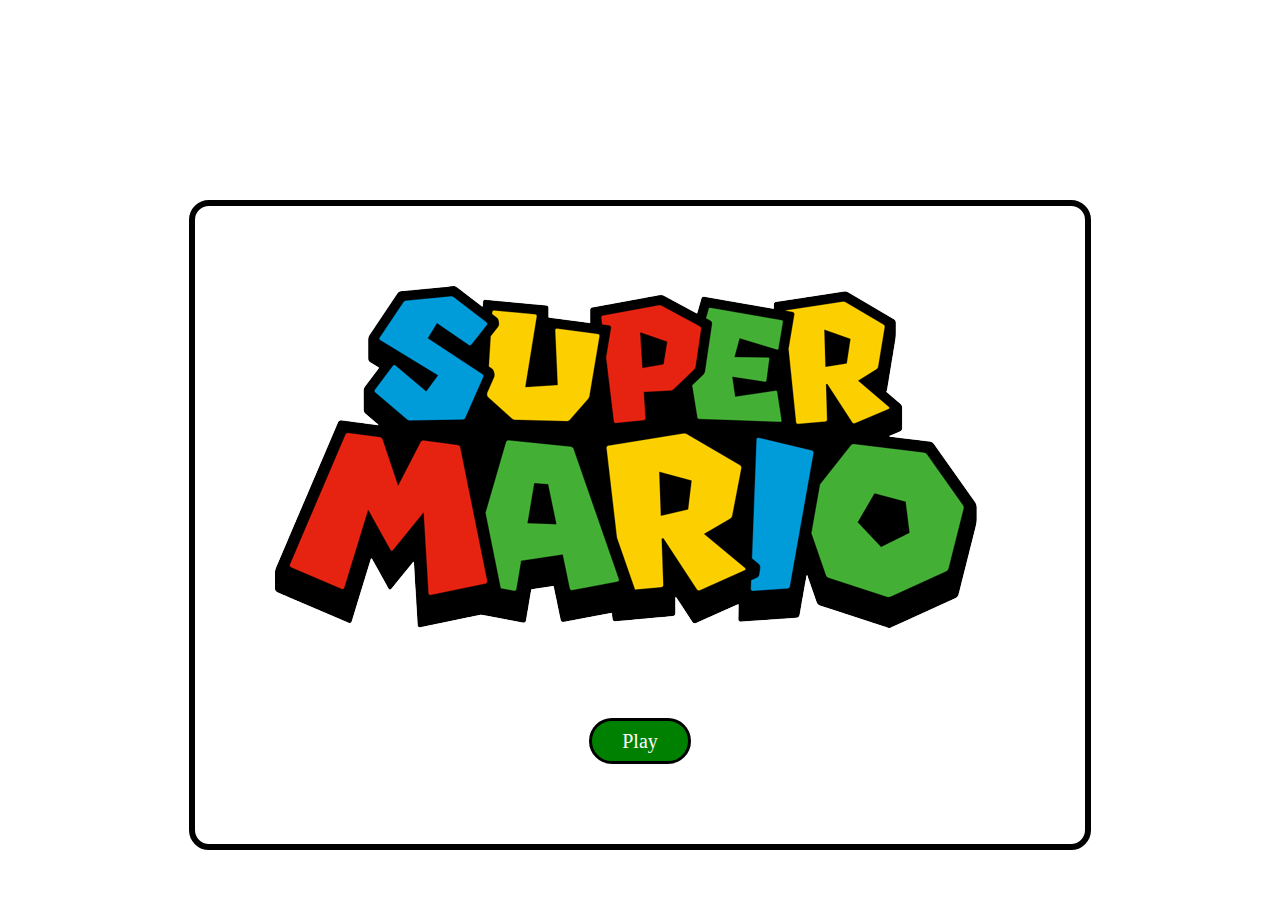
<file: index.html>
<!DOCTYPE html>
<html lang="en">
    <head>
        <meta charset="UTF-8">
        <meta http-equiv="X-UA-Compatible" content="IE=edge">
        <meta name="viewport" content="width=device-width, initial-scale=1.0">
        <title>Mario Jump</title>
        <link rel="stylesheet" href="style.css">
        <link rel="shortcut icon" href="./assets/mario.gif" type="image/x-icon">
    </head>
<body>
    <!--MODAL PLAY-->
    <div class="iniciar">
        <div id="modal-iniciar">
            <img src="./assets/play.png">
            <a href="./play.html">Play</a>
        </div>
    </div>
</body>
</html>
</file>
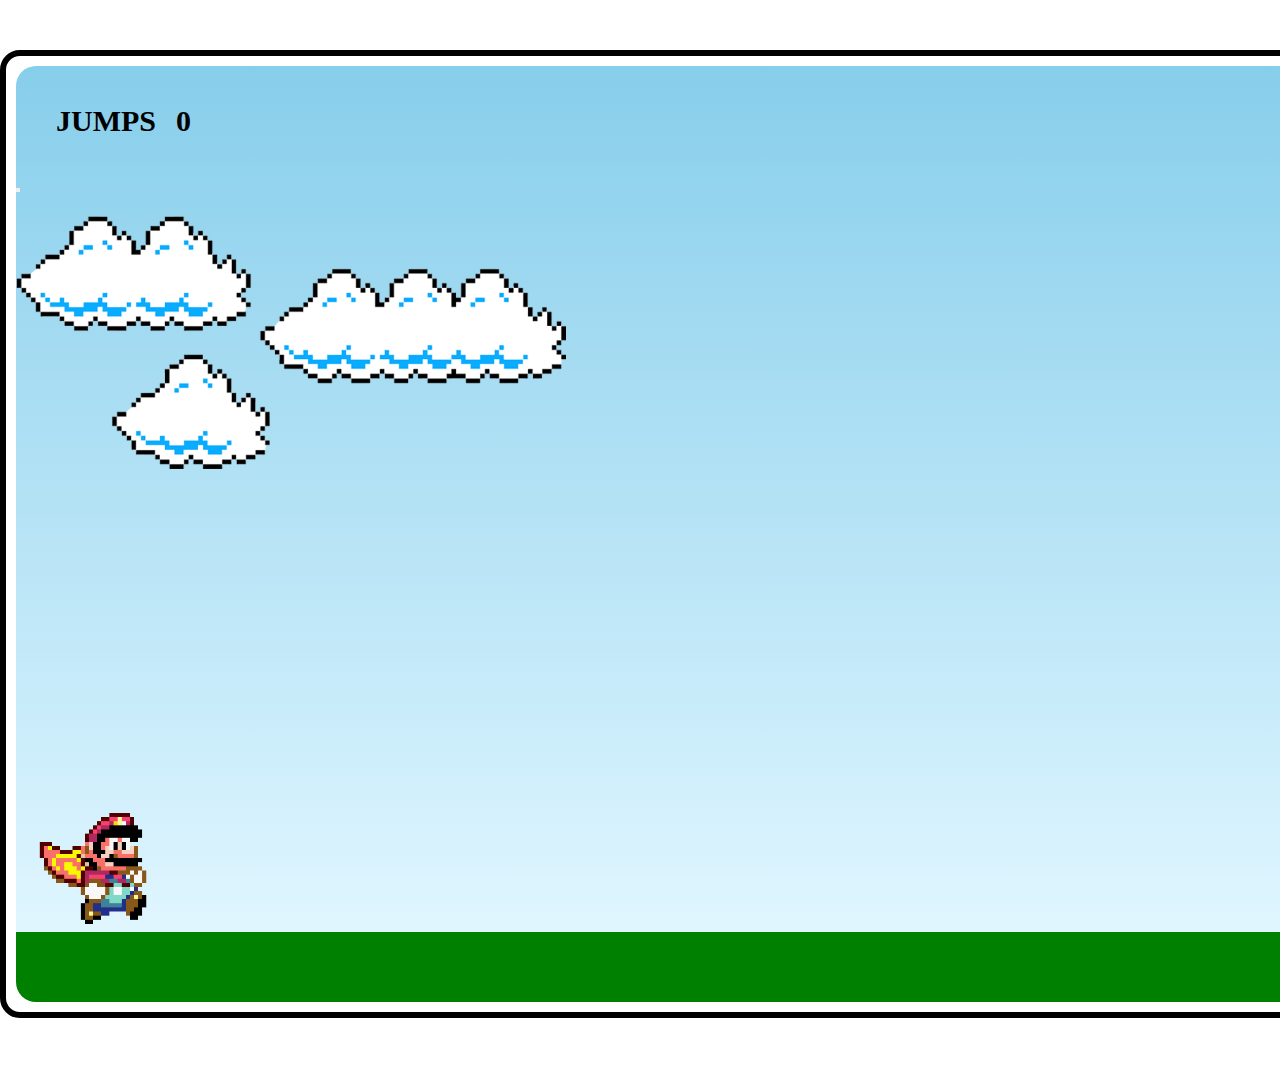
<file: play.html>
<!DOCTYPE html>
<html lang="pt">
<head>
    <meta charset="UTF-8">
    <meta http-equiv="X-UA-Compatible" content="IE=edge">
    <meta name="viewport" content="width=device-width, initial-scale=1.0">
    <title>Mario Jump</title>
    <link rel="stylesheet" href="style.css">
    <link rel="shortcut icon" href="./assets/mario.gif" type="image/x-icon">
</head>
<body>
    <!--MODAL REINICIAR-->
    <div class="reiniciar">
        <div id="modal-reiniciar" class="visivel">
            <img src="./assets/perdeu.png">
            <button onclick="reiniciar()">Reiniciar</button>
        </div>
    </div>

    <!--ESTRUTURA JOGO-->
    <div class="jogo">
        <div class="game-board">
            <div class="contador-jump">
                <h2>Jumps</h2>
                <p id="jumps">0</p>
            </div>
            <img src="./assets/clouds.png" class="nuvens">
            <button><img src="./assets/mario.gif" class="mario"></button>
            <img src="./assets/pipe.png" class="pipe">
        </div>
    </div>
    
    
    <script src="./script.js"></script>
</body>
</html>
</file>
<file: style.css>
* {
    margin: 0;
    padding: 0;
    box-sizing: border-box;
}
/* JOGO */
.jogo {
    width: 1500px;

    margin: 50px auto;

    border: 6px solid black;
    border-radius: 20px;
    padding: 10px;
}   
.game-board {
    border-radius: 20px;

    width: 100%;
    height: 936px;

    border-bottom: 70px solid green;

    background: linear-gradient(#87CEEB, #E0F6FF);

    margin: 0 auto;

    position: relative;

    overflow: hidden;
}
.nuvens {
    position: absolute;

    width: 550px;

    margin-top: 40px;

    animation: nuvens 20s infinite linear;
}
@keyframes nuvens {
    from {
        right: -550px;
    }
    to {
        right: 100%;
    }
}
.pipe {
    position: absolute;
    bottom: 0;
    right: -80px;

    width: 80px;

    animation:  pipe-animation 5s infinite linear;
}
@keyframes pipe-animation {
    from {
        right: 0;
    }
    to {
        right: 100%;
    }
}
.mario {
    width: 150px;

    position: absolute;
    bottom: 0;
}
.jump {
    animation: jump 1.5s ease-out;
}
@keyframes jump {
    0% {
        bottom: 0;
    }
    40% {
        bottom: 180px;
    }
    50% {
        bottom: 180px;
    }
    60% {
        bottom: 180px;
    }
    100% {
        bottom: 0;
    }
}
/* CONTADOR JUMPS */
.contador-jump {
    display: flex;
    align-items: center;
    gap: 20px;

    padding: 40px;
}
.contador-jump h2, p {
    color: black;
    font-size: 30px;
    font-weight: 600;
    line-height: 100%;
    text-transform: uppercase;
}
/* MODAL REINICIAR */
.reiniciar {
    position: absolute;
    top: 50%;
    left: 50%;
    transform: translate(-50%, -50%);
    transform: translate(-50%, -50%);
    z-index: 1;
}
#modal-reiniciar {
    display: flex;
    flex-direction: column;
    justify-content: center;
    align-items: center;
}
#modal-reiniciar img {
    width: 600px;
}
#modal-reiniciar button {
    background-color:green ;
    color: white;

    border: 3px solid black;
    border-radius: 50px;

    font-size: 20px;
    font-weight: 400;
    line-height: 100%;
    text-align: center;

    padding: 10px 30px;

    cursor: pointer;

    transition: 400ms;
}
#modal-reiniciar button:hover {
    background-color: yellowgreen;
    padding: 10px 50px;
    font-weight: 600;
}
#modal-reiniciar.visivel {
    opacity: 0;
    visibility: hidden;
}

/* PAGE PLAY */
.iniciar {
    display: flex;
    justify-content: center;
    align-items: center;

    margin-top: 200px;
}
#modal-iniciar {
    display: flex;
    flex-direction: column;
    justify-content: center;
    align-items: center;
    gap: 90px;

    border: 6px solid black;
    border-radius: 20px;

    padding: 80px;
}
#modal-iniciar a {
    background-color:green ;
    color: white;

    border: 3px solid black;
    border-radius: 50px;

    text-decoration: none;
    font-size: 20px;
    font-weight: 400;
    line-height: 100%;
    text-align: center;

    padding: 10px 30px;

    cursor: pointer;

    transition: 400ms;
}
#modal-iniciar a:hover {
    background-color: yellowgreen;
    padding: 10px 50px;
    font-weight: 600;
}

/* RESPONSIVIDADE */
@media only screen and (max-width: 500px){
    /* PAGE PLAY */
    #modal-iniciar {
        padding: 40px;
    }
    #modal-iniciar img {
        width: 200px;
    }
    #modal-iniciar a {
        font-size: 15px;
        padding: 5px 20px;
    }
    #modal-iniciar a:hover {
        padding: 5px 30px;
    }

    /* JOGO */
    .jogo {
        width: 100vw;
        height: 100vh;
        padding: 0;
        border: none;
    }
    .game-board {
        width: 100vw;
        height: 100vh;
        border-radius: 0;
    }
    .game-board button {
        cursor: grab;
    }
    .nuvens {
        width: 250px;
    }
    .pipe {
        width: 40px;
    }
    .mario {
        width: 100px;
        cursor: grab;
    }
    .jump {
        animation: jump 2s ease-out;
    }
    @keyframes jump {
        0% {
            bottom: 0;
        }
        40% {
            bottom: 200px;
        }
        50% {
            bottom: 200px;
        }
        60% {
            bottom: 200px;
        }
        100% {
            bottom: 0;
        }
    }
    /* MODAL REINICIAR */
    #modal-reiniciar img {
        width: 300px;
    }
    #modal-reiniciar button {
        font-size: 15px;
        padding: 5px 20px;
    }
    #modal-reiniciar button:hover {
        padding: 5px 30px;
    }
}
</file>
